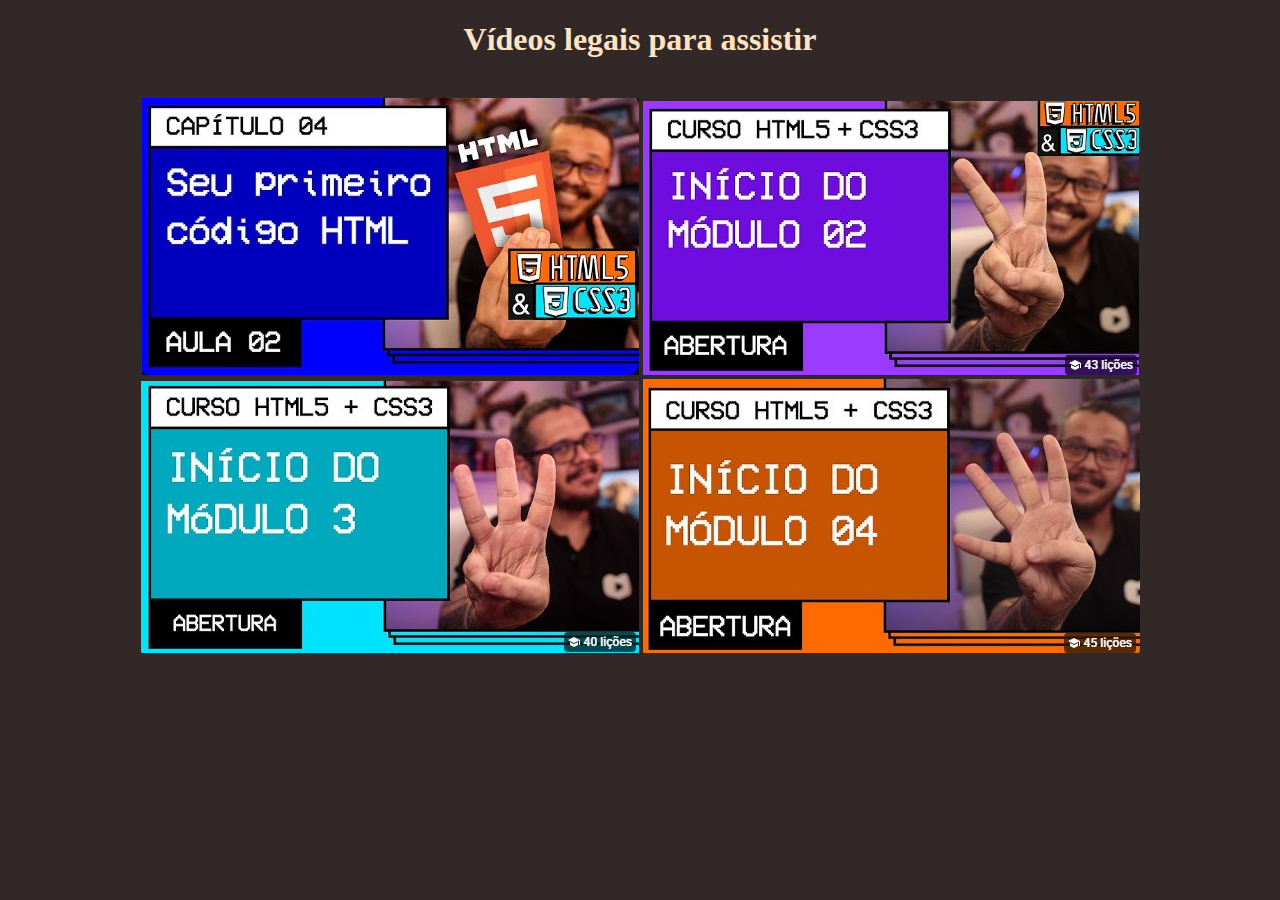
<file: Pacote_download/Estudo sobre HTML/index.html>
<!DOCTYPE html>
<html lang="pt-br">
<head>
    <meta charset="UTF-8">
    <meta name="viewport" content="width=device-width, initial-scale=1.0">
    <link rel="shortcut icon" href="favicon.png" type="image/x-icon">
    <link rel="stylesheet" href="estilo.css">
    <title>Meus vídeos</title>
</head>
<body>
    <h1><strong>Vídeos legais para assistir</strong></h1>
    <br>
    <a href="#" onclick="redirecionar('opcao1')"><img src="video1.jpg" alt="Vídeo 1"></a>
    <a href="#" onclick="redirecionar('opcao2')"><img src="video2.jpg" alt="Vídeo 2"></a>
    <a href="#" onclick="redirecionar('opcao3')"><img src="video3.jpg" alt="Vídeo 3"></a>
    <a href="#" onclick="redirecionar('opcao4')"><img src="video4.jpg" alt="Vídeo 4"></a>
    <br>
    <script>
        function redirecionar (opcao) 
        {
            window.location.href = `pag2.html?escolha=${opcao}`
        }
    </script>
</body>
</html>
</file>
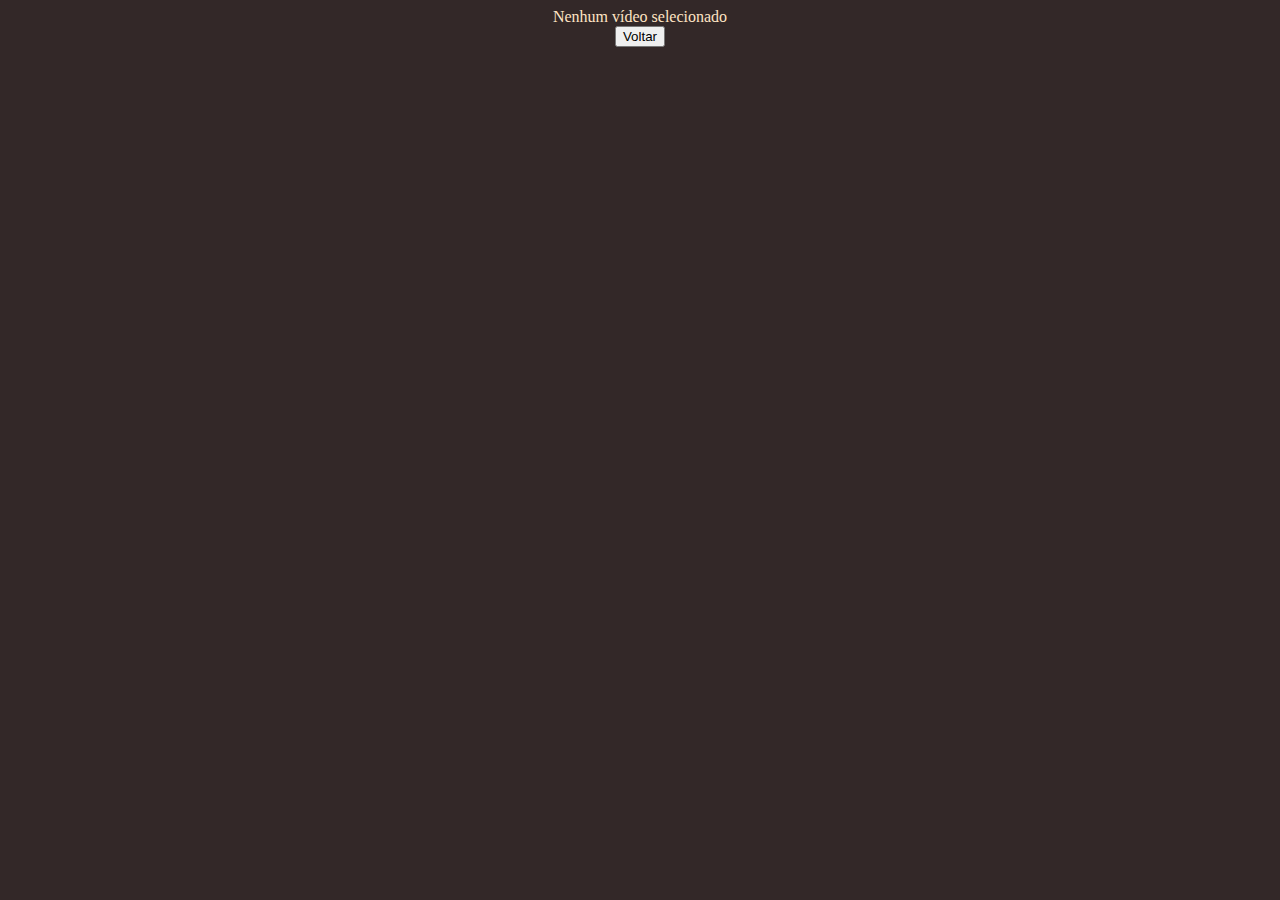
<file: Pacote_download/Estudo sobre HTML/pag2.html>
<!DOCTYPE html>
<html lang="pt-br">
<head>
    <meta charset="UTF-8">
    <meta name="viewport" content="width=device-width, initial-scale=1.0">
    <link rel="shortcut icon" href="favicon.png" type="image/x-icon">
    <link rel="stylesheet" href="estilo.css">
    <title>Meus vídeos</title>
</head>
<body>
    <div id="res"></div>
    <div id="video"></div>
    
    <!-- Botão de voltar com texto -->
    <button onclick="voltar()">Voltar</button>

    <script>
        const params = new URLSearchParams(window.location.search)
        const escolha = params.get('escolha')
        const res = document.getElementById('res')
        const video = document.getElementById('video')

        switch (escolha) {
            case 'opcao1': 
                res.innerHTML = `Curso de HTML e CSS - Aula 1`
                video.innerHTML = `<iframe width="560" height="315" src="https://www.youtube.com/embed/E6CdIawPTh0" frameborder="0" allowfullscreen></iframe>`
                break

            case 'opcao2':
                res.innerHTML = `Curso de HTML e CSS - Aula 2`
                video.innerHTML = `<iframe width="560" height="315" src="https://www.youtube.com/embed/vPNIAJ9B4hg" frameborder="0" allowfullscreen></iframe>`
                break

            case 'opcao3': 
                res.innerHTML = `Curso de HTML e CSS - Aula 3`
                video.innerHTML = `<iframe width="560" height="315" src="https://www.youtube.com/embed/ofFgnDtn_1c" frameborder="0" allowfullscreen></iframe>`
                break

            case 'opcao4': 
                res.innerHTML  = `Curso de HTML e CSS - Aula 4`
                video.innerHTML = `<iframe width="560" height="315" src="https://www.youtube.com/embed/zHKHMmEG9vE" frameborder="0" allowfullscreen></iframe>`
                break

            default:
                res.innerHTML = `Nenhum vídeo selecionado`
        }

        function voltar() {
            window.location.href = 'index.html'
        }
    </script>
</body>
</html>
</file>
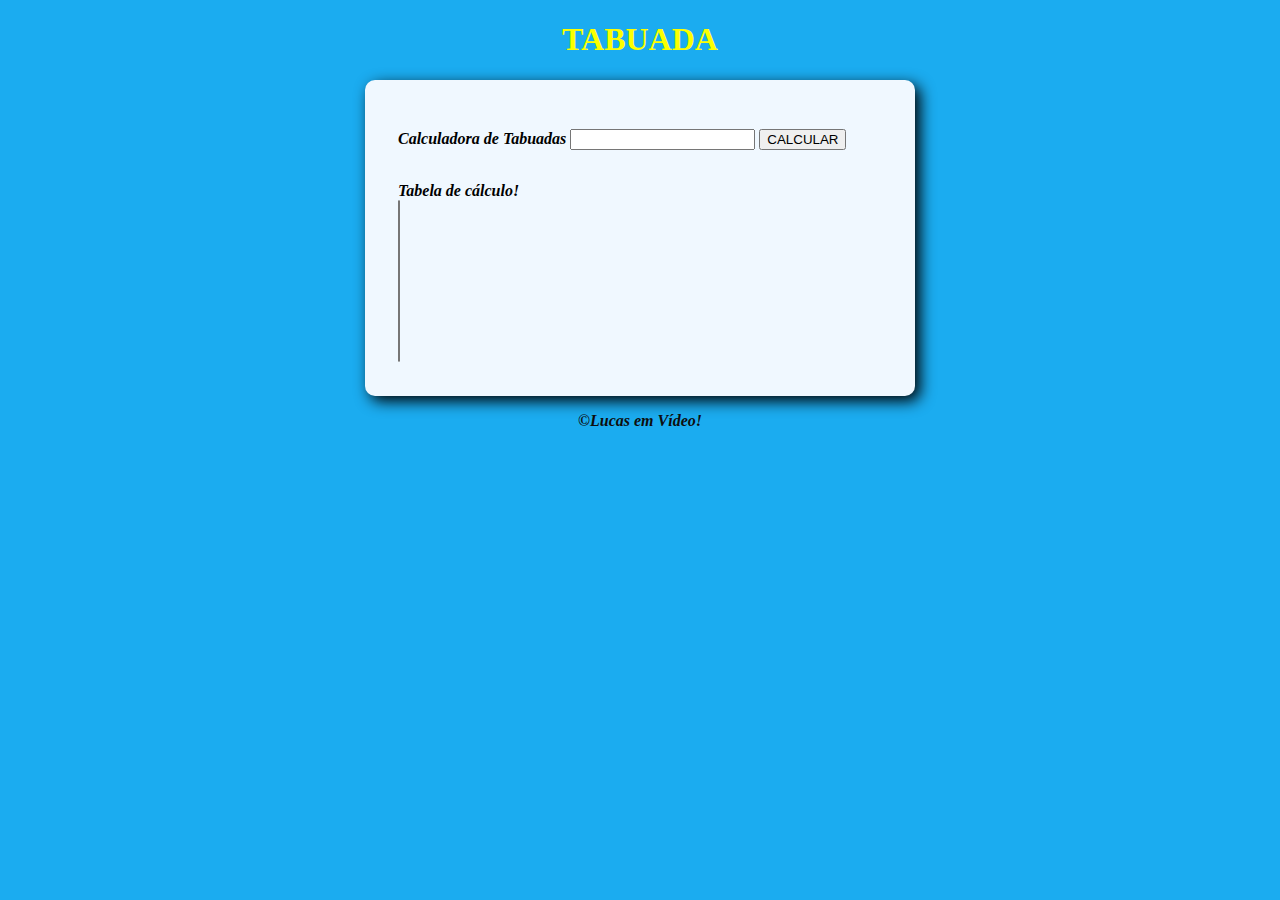
<file: Pacote_download/Treinos_JS_HTML/modelo.html>
<!DOCTYPE html>
<html lang="pt-br">
<head>
    <meta charset="UTF-8">
    <meta name="viewport" content="width=device-width, initial-scale=1.0">
    <title>Contador - Simulador de laço</title>
    <link rel="stylesheet" href="estilo.css">
</head>
<body>
    <header>
        <h1><strong>TABUADA</strong></h1>
    </header>
    <section>
        <div>
            <p><stron><i>Calculadora de Tabuadas</i></stron> 
                <input type="number" name="txtnumber" min="1" id="txtnumber">
                <input type="button" value = "CALCULAR" onclick="Calcular()">
            </p>
        </div>
        <div id = res>
             <i><strong>Tabela de cálculo!<br></strong></i>
             <select name="Tabela de cálculo" id="tabcal" size="10"></select>
        </div>
    </section>
    <footer>
        <p><strong>&copy;<i>Lucas em Vídeo!</i></strong></p>
    </footer>
    <script src="script.js"></script>
</body>
</html>
</file>
<file: Pacote_download/Estudo sobre HTML/estilo.css>
body {
    background-color: rgba(36, 25, 25, 0.932);
    font: normal; size: 100 arial;
    color: bisque;
    text-align: center;
    
}
</file>
<file: Pacote_download/Treinos_JS_HTML/estilo.css>
body {
    background-color: rgb(27, 172, 240);
    font: normal; size:15 Arial; 
}

header {
    color: rgb(251, 255, 0);
    text-align: center;
    font:normal; size: 200 Times;
}

section {
    background-color: aliceblue;
    border-radius: 10px;
    padding: 25px;
    width: 500px;
    margin: auto;
    box-shadow: 5px 5px 15px black;
}

div {
    text-align:left;
    padding: 8px;
    font: normal; size: 20 arial Verdana; font-weight: bold;
}

footer {
    color: rgb(14, 14, 14);
    text-align: center;
    size: 150 Times;
}
</file>
